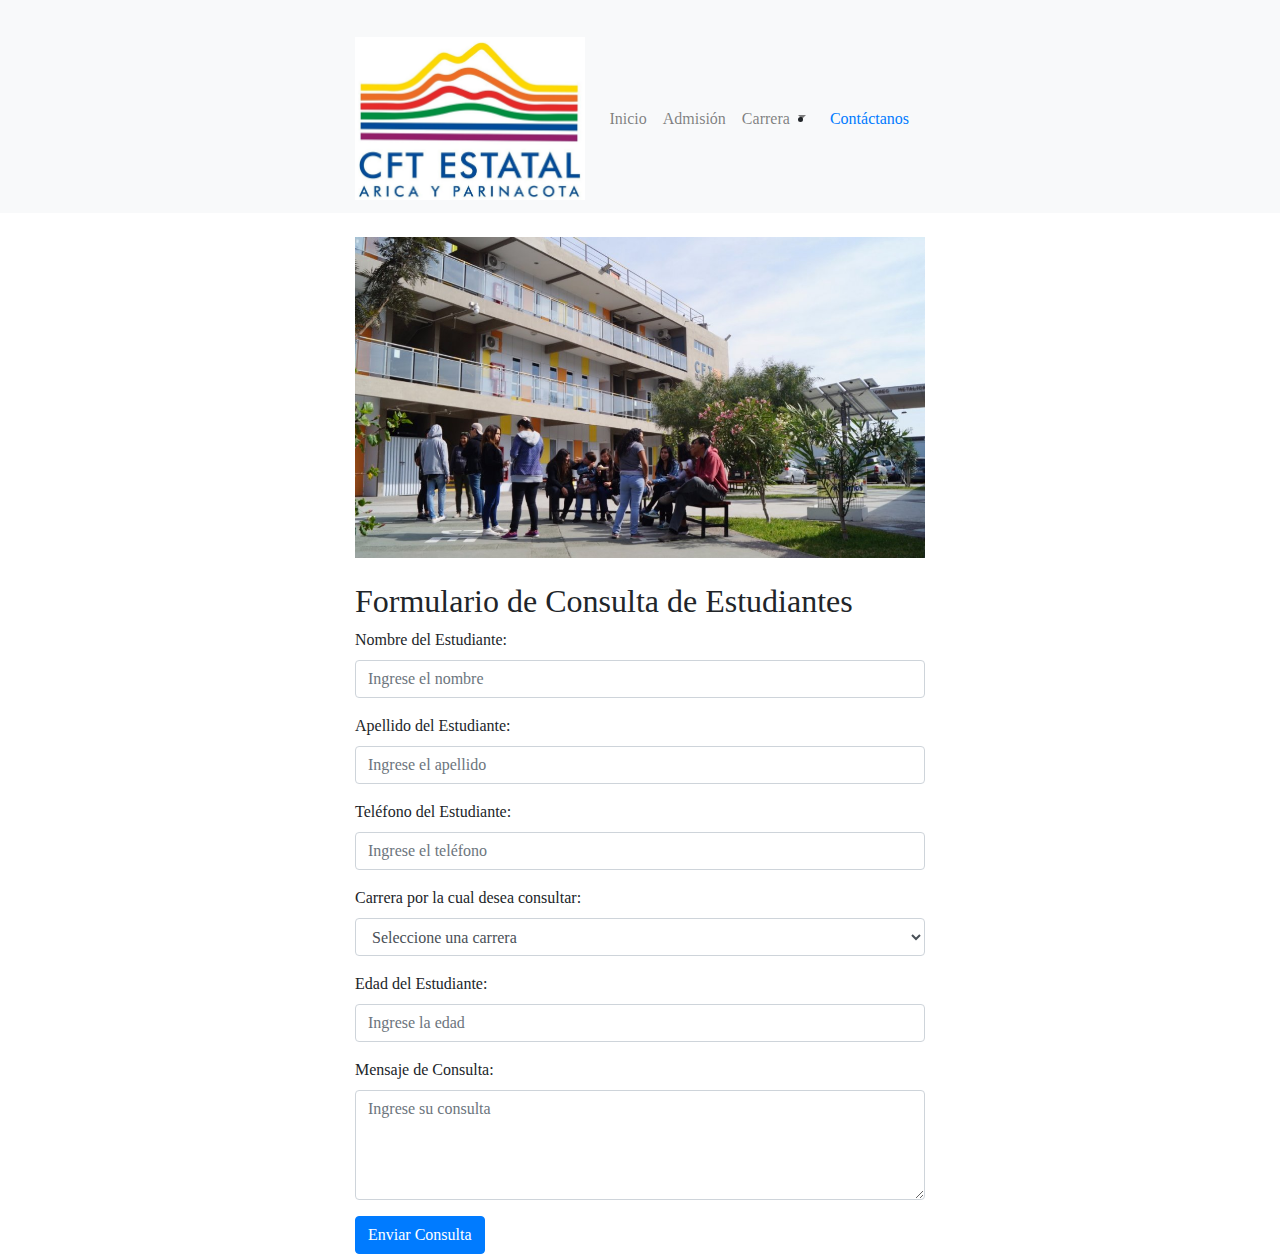
<file: index.html>
<!DOCTYPE html>
<html lang="en">
<head>
    <meta charset="UTF-8">
    <meta name="viewport" content="width=device-width, initial-scale=1.0">
    <link rel="stylesheet" href="https://stackpath.bootstrapcdn.com/bootstrap/4.5.2/css/bootstrap.min.css">
    <style>
        body {
            font-family: "Comic Sans MS", cursive;
        }
        .container {
            max-width: 600px;
        }
    </style>
    <title>Formulario de Consulta de Estudiantes</title>
</head>
<body>
    <nav class="navbar navbar-expand-lg navbar-light bg-light">
        <div class="container mt-4">
            <a class="navbar-brand" href="#">
                <img src="./assets/img/logo_cft_estatal.jpeg" alt="Descripción de la imagen" class="img-fluid">
            </a>
            <button class="navbar-toggler" type="button" data-toggle="collapse" data-target="#navbarNav" aria-controls="navbarNav" aria-expanded="false" aria-label="Toggle navigation">
                <span class="navbar-toggler-icon"></span>
            </button>
            <div class="collapse navbar-collapse" id="navbarNav">
                <ul class="navbar-nav">
                    <li class="nav-item">
                        <a class="nav-link" href="#">Inicio</a>
                    </li>
                    <li class="nav-item">
                        <a class="nav-link" href="#">Admisión</a>
                    </li>
                    <li class="nav-item dropdown">
                        <a class="nav-link dropdown-toggle" href="#" id="navbarDropdown" role="button" data-toggle="dropdown" aria-haspopup="true" aria-expanded="false">
                            Carrera
                        </a>
                        <div class="dropdown-menu" aria-labelledby="navbarDropdown">
                           
                     <a class="dropdown-item" href="#">Técnico de Nivel Superior en Informática y Aplicaciones Tecnológicas</a>
                        <a class="dropdown-item" href="#">Técnico de Nivel Superior en Proyectos Eléctricos de Distribución</a>
                        <a class="dropdown-item" href="#">Técnico de Nivel Superior en Fabricación y Montaje de Estructuras Metálicas</a>
                        <a class="dropdown-item" href="#">Técnico de Nivel Superior en Obras Civiles</a>
                        <a class="dropdown-item" href="#">écnico en Mantenimiento Electromecánico con mención en Electromovilidad</a>
                        <a class="dropdown-item" href="#">Técnico de Nivel Superior en Enfermería Mención Gerontología</a>
                        <a class="dropdown-item" href="#">Técnico de Nivel Superior en Laboratorio Clínico, Banco de Sangre e Imagenología</a>
                        <a class="dropdown-item" href="#">Técnico de Nivel Superior en Veterinaria</a>
                        <a class="dropdown-item" href="#">Técnico de Nivel Superior en Estética mención Masoterapia</a>
                        <a class="dropdown-item" href="#">Técnico de Nivel Superior en Gestión Contable</a>
                        <a class="dropdown-item" href="#">Técnico de Nivel Superior en Gestión de Recursos Humanos</a>
                        <a class="dropdown-item" href="#">Técnico de Nivel Superior en Administración de Empresas</a>
                        <a class="dropdown-item" href="#">Técnico de Nivel Superior en Gestión de Comercio Exterior</a>
                        <a class="dropdown-item" href="#">Técnico de Nivel Superior en Control de Gestión y Logística</a>
                        <a class="dropdown-item" href="#">Técnico de Nivel Superior en Agrícola</a>
                        <a class="dropdown-item" href="#">Técnico de Nivel Superior en Administración Publica, mención Gestión Jurídica</a>
                        <a class="dropdown-item" href="#">Técnico de Nivel Superior en Educación Especial</a>
                        <a class="dropdown-item" href="#">Técnico de Nivel Superior en Trabajo Social</a>
                        <a class="dropdown-item" href="#">Técnico de Nivel Superior en Educación Parvularia y Primer ciclo de  Educación Básica</a>

                    </div>
                        </div>
                    </li>
                    <li class="nav-item">
                        <a class="nav-link" href="#">Contáctanos</a>
                    </li>
                </ul>
            </div>
        </div>
    </nav>


    <div class="container mt-4">
        <img src="./assets/img/portada.jpeg" alt="Descripción de la imagen" class="img-fluid">
    </div>

    <div class="container mt-4">

        <h2>Formulario de Consulta de Estudiantes</h2>
        <form>
            <div class="form-group">
                <label for="nombre">Nombre del Estudiante:</label>
                <input type="text" class="form-control" id="nombre" name="nombre" placeholder="Ingrese el nombre" required pattern="[A-Za-zÁÉÍÓÚáéíóúñÑ\s]+">
            </div>
            <div class="form-group">
                <label for="apellido">Apellido del Estudiante:</label>
                <input type="text" class="form-control" id="apellido" name="apellido" placeholder="Ingrese el apellido" required pattern="[A-Za-zÁÉÍÓÚáéíóúñÑ\s]+">
            </div>
            <div class="form-group">
                <label for="telefono">Teléfono del Estudiante:</label>
                <input type="tel" class="form-control" id="telefono" name="telefono" placeholder="Ingrese el teléfono" required pattern="^[2-9]\d{8}$">
            </div>
            <div class="form-group">
                <label for="carrera">Carrera por la cual desea consultar:</label>
                <select class="form-control" id="carrera" name="carrera" required>
                    <option value="">Seleccione una carrera</option>
                    <option value="1">Técnico de Nivel Superior en Informática y Aplicaciones Tecnológicas</option>
                    <option value="2">Técnico de Nivel Superior en Proyectos Eléctricos de Distribución</option>
                    <option value="3">Técnico de Nivel Superior en Fabricación y Montaje de Estructuras Metálicas</option>
                    <!-- Agrega las demás carreras aquí -->
                    <option value="1">Técnico de Nivel Superior en Informática y Aplicaciones Tecnológicas</option>
                        <option value="1">Técnico de Nivel Superior en Proyectos Eléctricos de Distribución</option>
                            <option value="1">Técnico de Nivel Superior en Fabricación y Montaje de Estructuras Metálicas</option>
                                <option value="1">Técnico de Nivel Superior en Obras Civiles</option>
                                    <option value="1">écnico en Mantenimiento Electromecánico con mención en Electromovilidad</option>
                                        <option value="1">Técnico de Nivel Superior en Enfermería Mención Gerontología</option>
                                            <option value="1">Técnico de Nivel Superior en Laboratorio Clínico, Banco de Sangre e Imagenología</option>
                                                <option value="1">Técnico de Nivel Superior en Veterinaria</option>
                                                    <option value="1">Técnico de Nivel Superior en Estética mención Masoterapia</option>
                                                        <option value="1">Técnico de Nivel Superior en Gestión Contable</option>
                                                            <option value="1">Técnico de Nivel Superior en Gestión de Recursos Humanos</option>
                                                                <option value="1">Técnico de Nivel Superior en Administración de Empresas</option>
                                                                    <option value="1">Técnico de Nivel Superior en Gestión de Comercio Exterior</option>
                                                                        <option value="1">Técnico de Nivel Superior en Control de Gestión y Logística</option>
                                                                            <option value="1">Técnico de Nivel Superior en Agrícola</option>
                                                                             <option value="1">Técnico de Nivel Superior en Administración Publica, mención Gestión Jurídica</option>
                                                                                 <option value="1">Técnico de Nivel Superior en Trabajo Social</option>
                                                                                     <option value="1"Técnico de Nivel Superior en Educación Parvularia y Primer ciclo de  Educación Básica</option>

                </select>
            </div>
            <div class="form-group">
                <label for="edad">Edad del Estudiante:</label>
                <input type="number" class="form-control" id="edad" name="edad" placeholder="Ingrese la edad" required min="17" max="60">
            </div>
            <div class="form-group">
                <label for="mensaje">Mensaje de Consulta:</label>
                <textarea class="form-control" id="mensaje" name="mensaje" rows="4" placeholder="Ingrese su consulta" required pattern="[A-Za-zÁÉÍÓÚáéíóúñÑ\s]+"></textarea>
            </div>
            <button type="submit" class="btn btn-primary">Enviar Consulta</button>
        </form>
    </div>

    <script src="https://code.jquery.com/jquery-3.5.1.slim.min.js"></script>
    <script src="https://stackpath.bootstrapcdn.com/bootstrap/4.5.2/js/bootstrap.min.js"></script>
</body>
</html>
</file>
